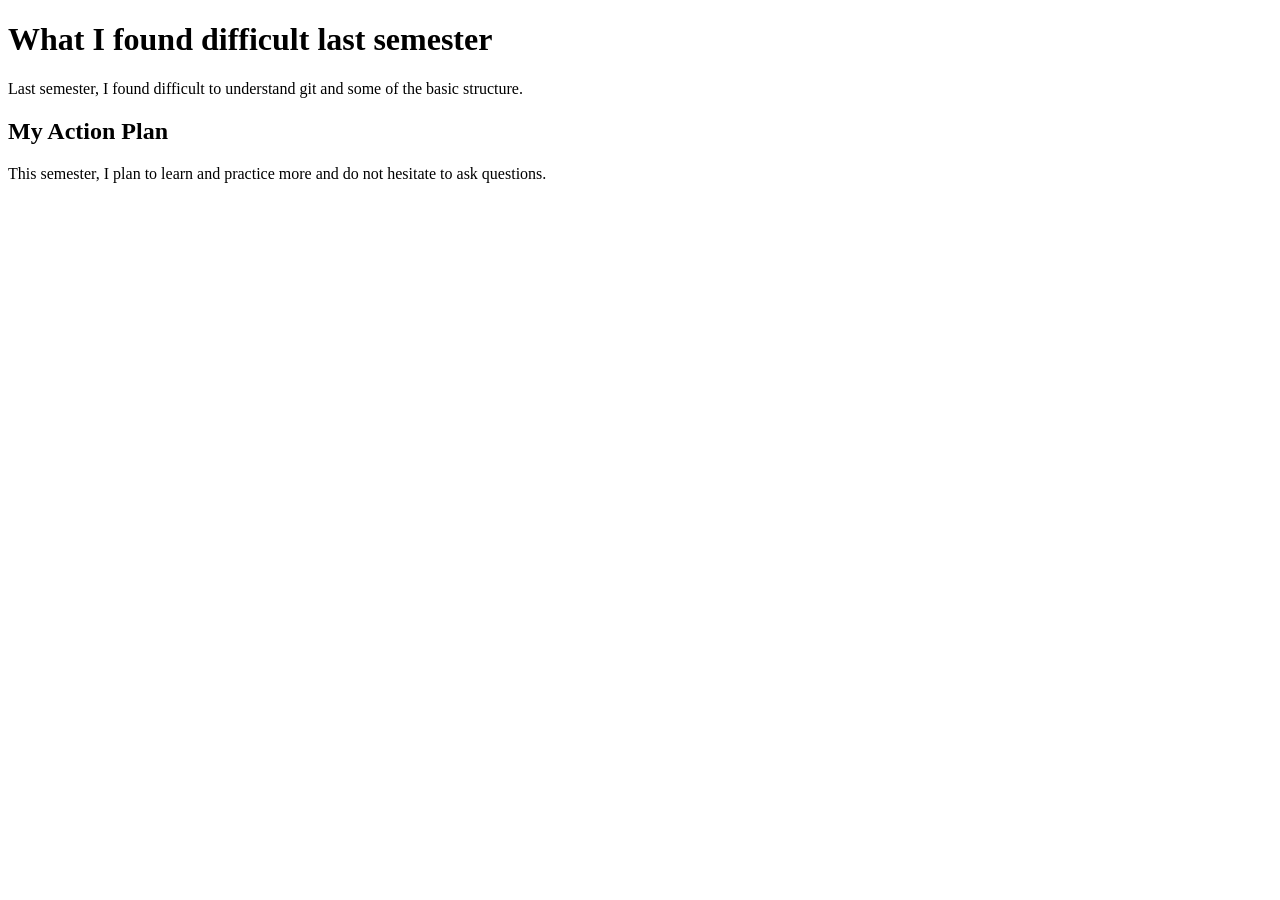
<file: index.html>
<!doctype html>
<html lang="en">
    <head>
        <meta charset="UTF-8" />
        <meta name="viewport" content="width=device-width, initial-scale=1.0" />
        <title>Lab 2</title>
    </head>
    <body>
        <h1>What I found difficult last semester</h1>
        <p>
            Last semester, I found difficult to understand git and some of the
            basic structure.
        </p>
        <h2>My Action Plan</h2>
        <p>
            This semester, I plan to learn and practice more and do not hesitate
            to ask questions.
        </p>
    </body>
</html>
</file>
